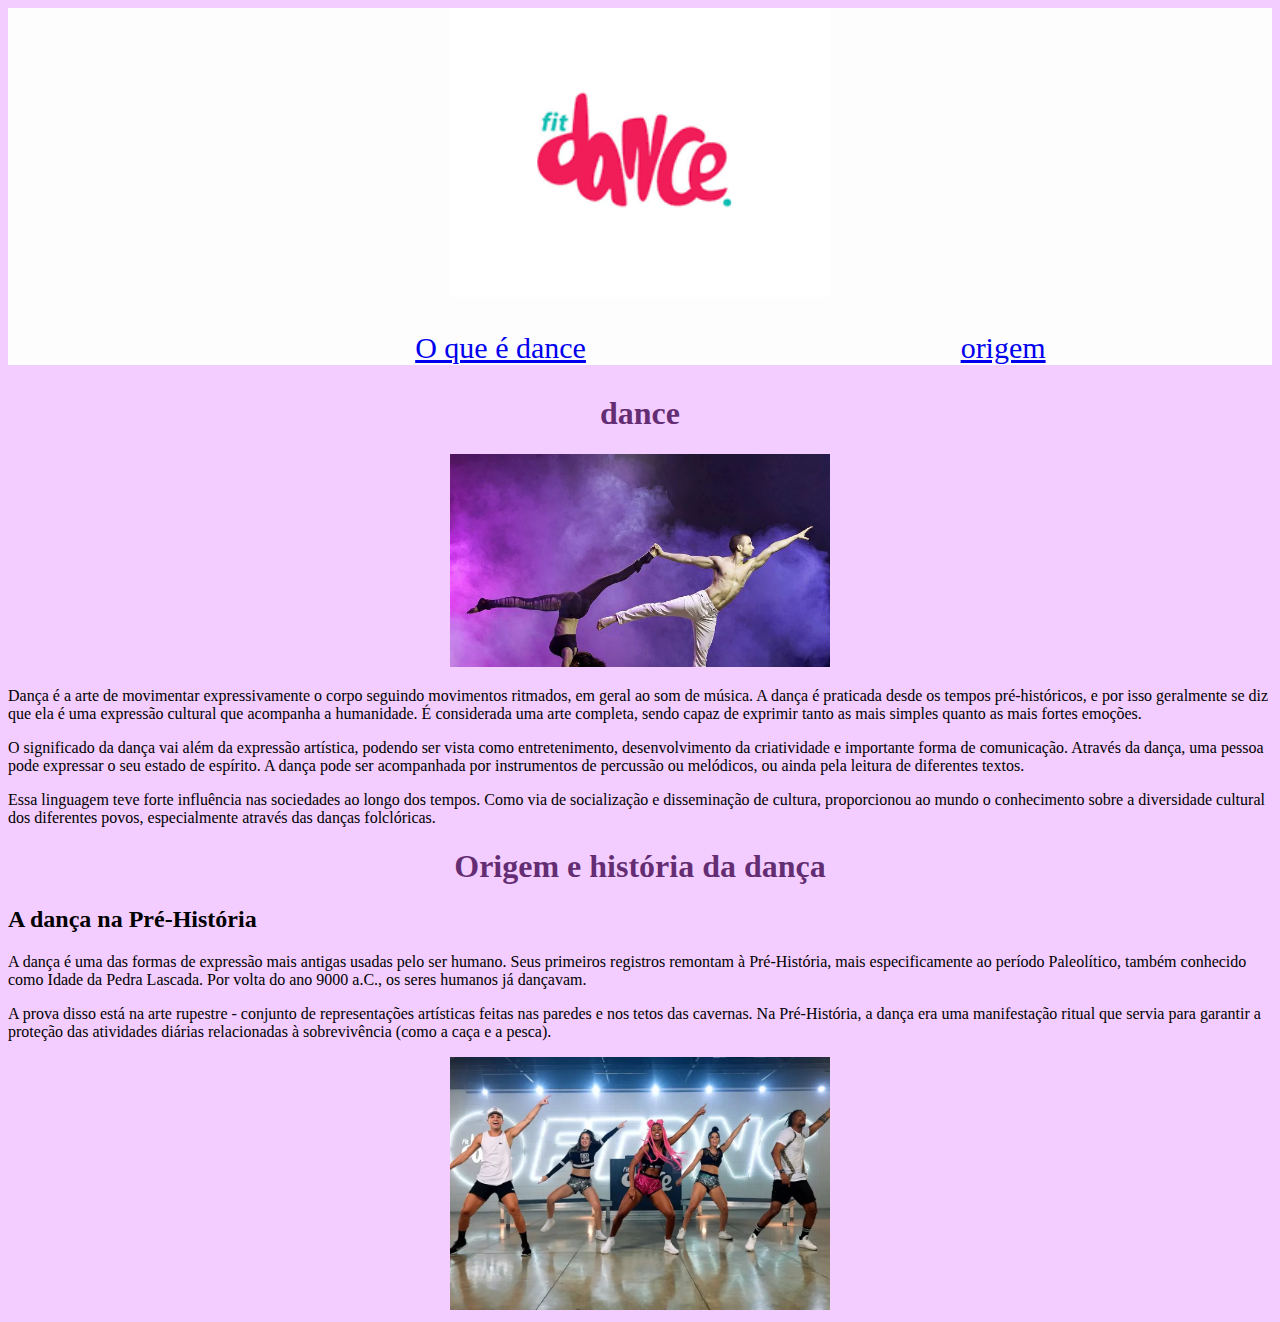
<file: index.html>
<!DOCTYPE html>
<html lang="pt-br">

<head>
    <title>dance</title>
    <meta charset="UTF-8">
    <link rel="stylesheet" href="style.css">

</head>

<body>
<header>
    <img class="imagem" src="logo.png">
<nav> 
    <ul>
        <li><a href="index.html">O que é dance</a></li>
        <li><a href="dance.html">origem </a></li>
    </ul>
</nav>
</header>

<main>
    <h1>dance</h1>
    <img class="imagem" src="dance.webp">

    <p>Dança é a arte de movimentar expressivamente o corpo seguindo movimentos ritmados, em geral ao som de música. A
        dança é praticada desde os tempos pré-históricos, e por isso geralmente se diz que ela é uma expressão cultural
        que acompanha a humanidade. É considerada uma arte completa, sendo capaz de exprimir tanto as mais simples
        quanto as mais fortes emoções. </p>

    <p>O significado da dança vai além da expressão artística, podendo ser vista como entretenimento, desenvolvimento da
        criatividade e importante forma de comunicação. Através da dança, uma pessoa pode expressar o seu estado de
        espírito. A dança pode ser acompanhada por instrumentos de percussão ou melódicos, ou ainda pela leitura de
        diferentes textos. </p>

    <p>Essa linguagem teve forte influência nas sociedades ao longo dos tempos. Como via de socialização e disseminação
        de cultura, proporcionou ao mundo o conhecimento sobre a diversidade cultural dos diferentes povos,
        especialmente através das danças folclóricas. </p>

    <h1>Origem e história da dança </h1>
    <h2>A dança na Pré-História </h2>
    <p>A dança é uma das formas de expressão mais antigas usadas pelo ser humano. Seus primeiros registros remontam à
        Pré-História, mais especificamente ao período Paleolítico, também conhecido como Idade da Pedra Lascada. Por
        volta do ano 9000 a.C., os seres humanos já dançavam.</p>

    <p> A prova disso está na arte rupestre - conjunto de representações artísticas feitas nas paredes e nos tetos das
        cavernas. Na Pré-História, a dança era uma manifestação ritual que servia para garantir a proteção das
        atividades diárias relacionadas à sobrevivência (como a caça e a pesca). </p>
        <img class="imagem" src="FitDance.webp">
            </main>
</body>

</html>
</file>
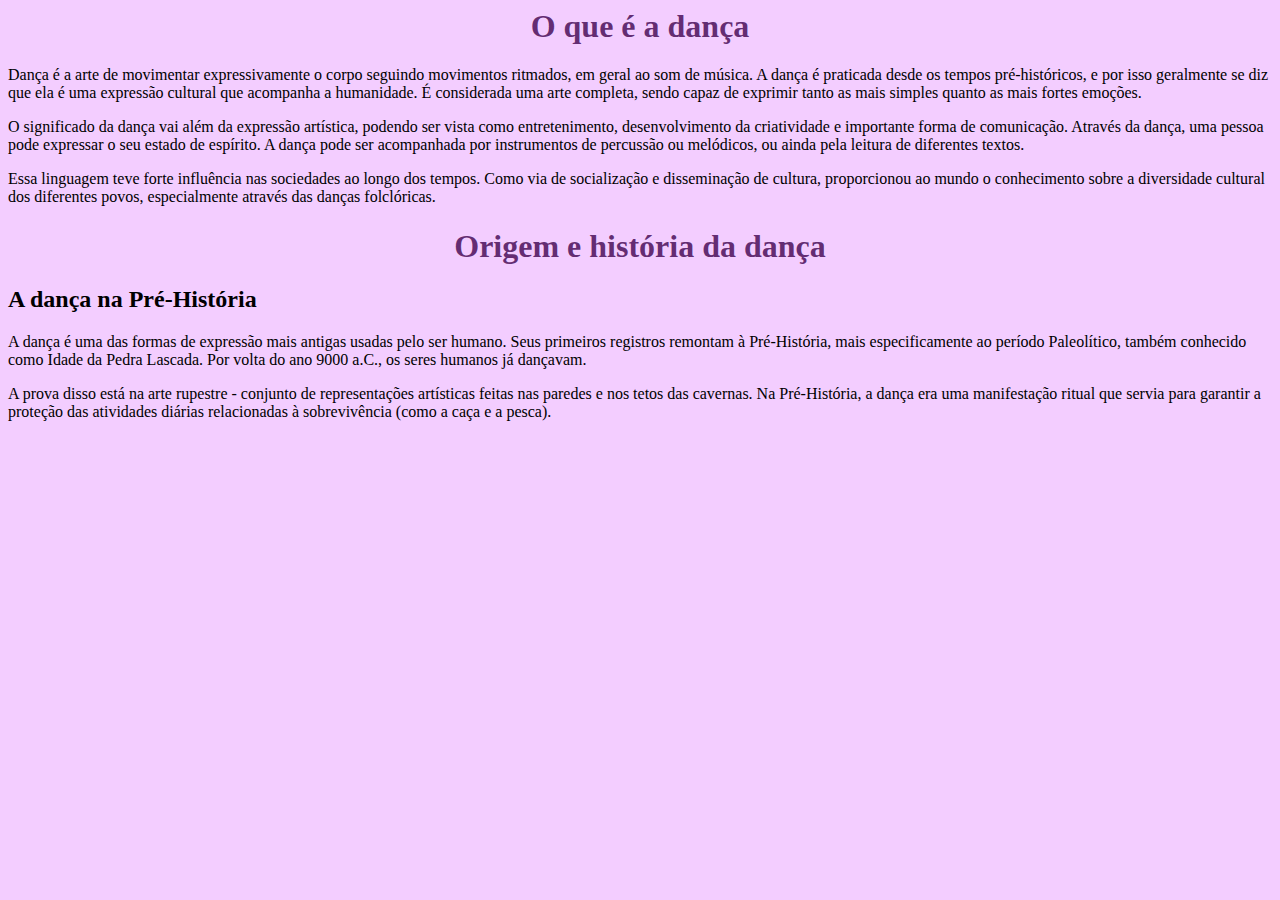
<file: css.html>
<head>
    <title>dance</title>
    <meta charset="UTF-8">
    <link rel="stylesheet" href="style.css">

</head>

<body>
    <h1> O que é a dança </h1>
    <p>Dança é a arte de movimentar expressivamente o corpo seguindo movimentos ritmados, em geral ao som de música. A
        dança é praticada desde os tempos pré-históricos, e por isso geralmente se diz que ela é uma expressão cultural
        que acompanha a humanidade. É considerada uma arte completa, sendo capaz de exprimir tanto as mais simples
        quanto as mais fortes emoções. </p>

    <p>O significado da dança vai além da expressão artística, podendo ser vista como entretenimento, desenvolvimento da
        criatividade e importante forma de comunicação. Através da dança, uma pessoa pode expressar o seu estado de
        espírito. A dança pode ser acompanhada por instrumentos de percussão ou melódicos, ou ainda pela leitura de
        diferentes textos. </p>

    <p>Essa linguagem teve forte influência nas sociedades ao longo dos tempos. Como via de socialização e disseminação
        de cultura, proporcionou ao mundo o conhecimento sobre a diversidade cultural dos diferentes povos,
        especialmente através das danças folclóricas. </p>

    <h1>Origem e história da dança </h1>
    <h2>A dança na Pré-História </h2>
    <p>A dança é uma das formas de expressão mais antigas usadas pelo ser humano. Seus primeiros registros remontam à
        Pré-História, mais especificamente ao período Paleolítico, também conhecido como Idade da Pedra Lascada. Por
        volta do ano 9000 a.C., os seres humanos já dançavam.</p>

    <p> A prova disso está na arte rupestre - conjunto de representações artísticas feitas nas paredes e nos tetos das
        cavernas. Na Pré-História, a dança era uma manifestação ritual que servia para garantir a proteção das
        atividades diárias relacionadas à sobrevivência (como a caça e a pesca). </p>
</body>
</file>
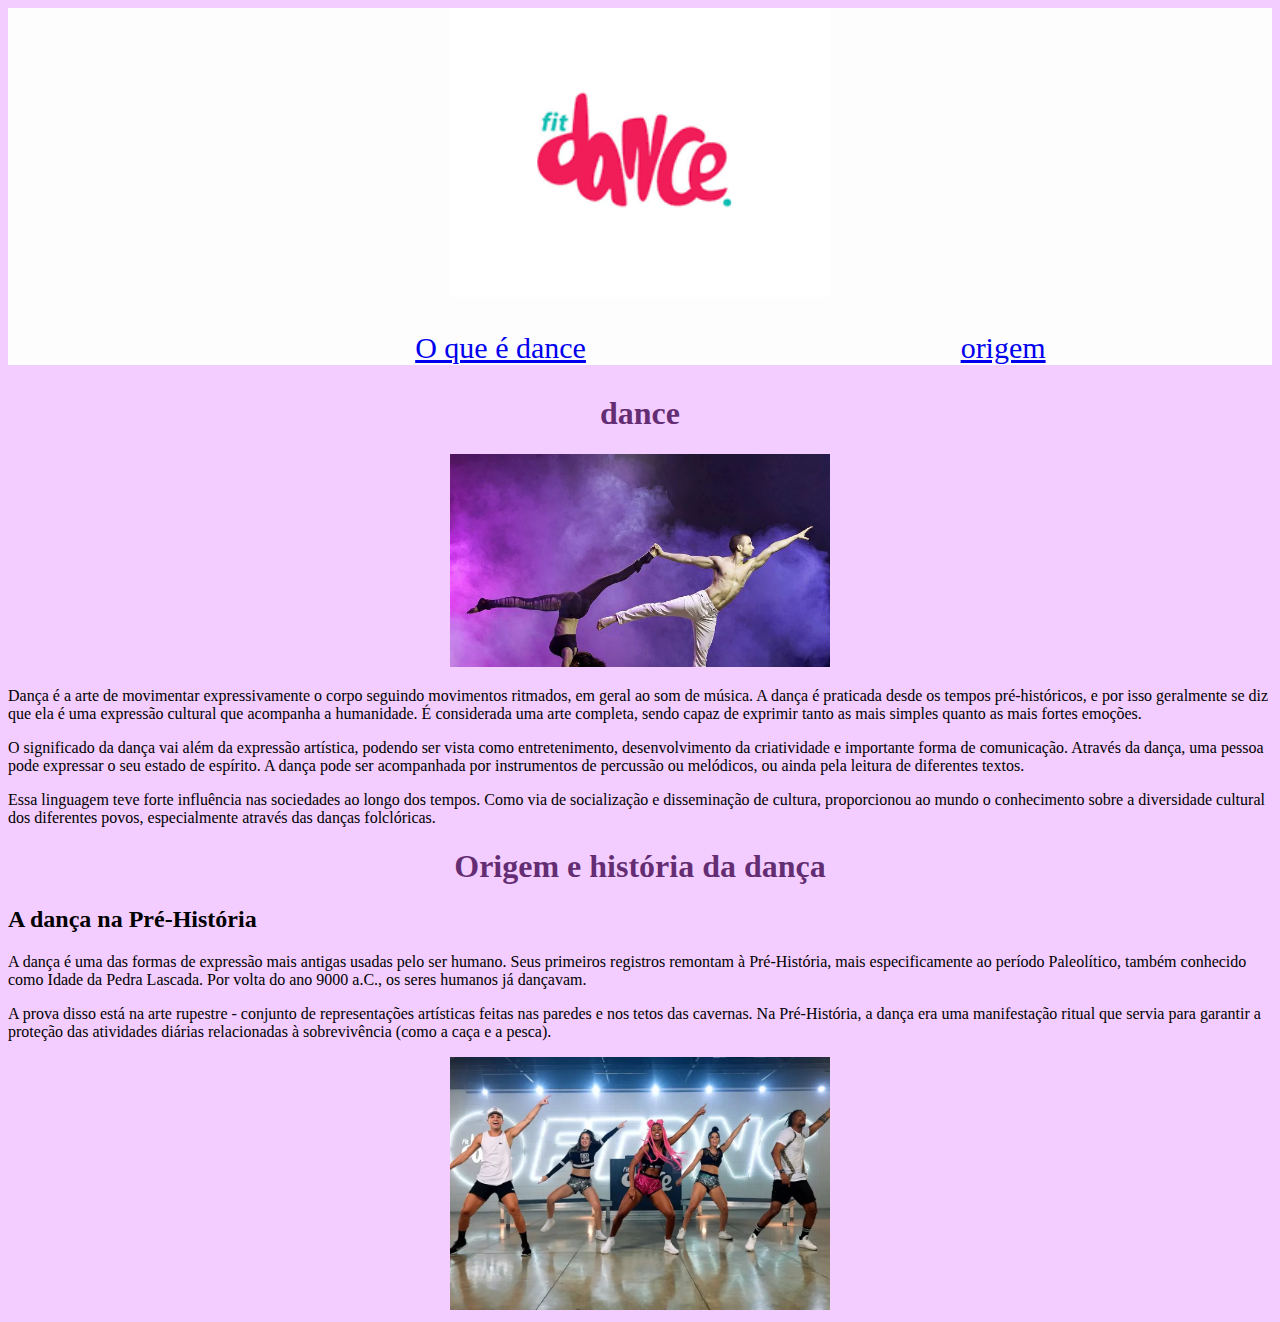
<file: dance.html>
<!DOCTYPE html>
<html lang="pt-br">

<head>
    <title>dance</title>
    <meta charset="UTF-8">
    <link rel="stylesheet" href="style.css">

</head>

<body>
<header>
    <img class="imagem" src="logo.png">
<nav> 
    <ul>
        <li><a href="index.html">O que é dance</a></li>
        <li><a href="dance.html">origem </a></li>
    </ul>
</nav>

</header>
<main>
    <h1>dance</h1>
    <img class="imagem" src="dance.webp">

    <p>Dança é a arte de movimentar expressivamente o corpo seguindo movimentos ritmados, em geral ao som de música. A
        dança é praticada desde os tempos pré-históricos, e por isso geralmente se diz que ela é uma expressão cultural
        que acompanha a humanidade. É considerada uma arte completa, sendo capaz de exprimir tanto as mais simples
        quanto as mais fortes emoções. </p>

    <p>O significado da dança vai além da expressão artística, podendo ser vista como entretenimento, desenvolvimento da
        criatividade e importante forma de comunicação. Através da dança, uma pessoa pode expressar o seu estado de
        espírito. A dança pode ser acompanhada por instrumentos de percussão ou melódicos, ou ainda pela leitura de
        diferentes textos. </p>

    <p>Essa linguagem teve forte influência nas sociedades ao longo dos tempos. Como via de socialização e disseminação
        de cultura, proporcionou ao mundo o conhecimento sobre a diversidade cultural dos diferentes povos,
        especialmente através das danças folclóricas. </p>

    <h1>Origem e história da dança </h1>
    <h2>A dança na Pré-História </h2>
    <p>A dança é uma das formas de expressão mais antigas usadas pelo ser humano. Seus primeiros registros remontam à
        Pré-História, mais especificamente ao período Paleolítico, também conhecido como Idade da Pedra Lascada. Por
        volta do ano 9000 a.C., os seres humanos já dançavam.</p>

    <p> A prova disso está na arte rupestre - conjunto de representações artísticas feitas nas paredes e nos tetos das
        cavernas. Na Pré-História, a dança era uma manifestação ritual que servia para garantir a proteção das
        atividades diárias relacionadas à sobrevivência (como a caça e a pesca). </p>
        <img class="imagem" src="FitDance.webp">
        </main>
        <footer>


       </footer>
      </body>
      </html>
</file>
<file: style.css>
nav{ 
    font-size: 30px;
 }
 nav li {
    display: inline;
    margin: 0 0 0 30%;
 }

 header{
    background-color: rgb(253, 253, 253) ;
 }
    h1{
color:rgba(68, 8, 83, 0.822);
text-align: center;

}

.imagem {
    width: 30%;
    margin-left: 35%;

}

body{
    background-color: rgb(243, 205, 255);
}
</file>
